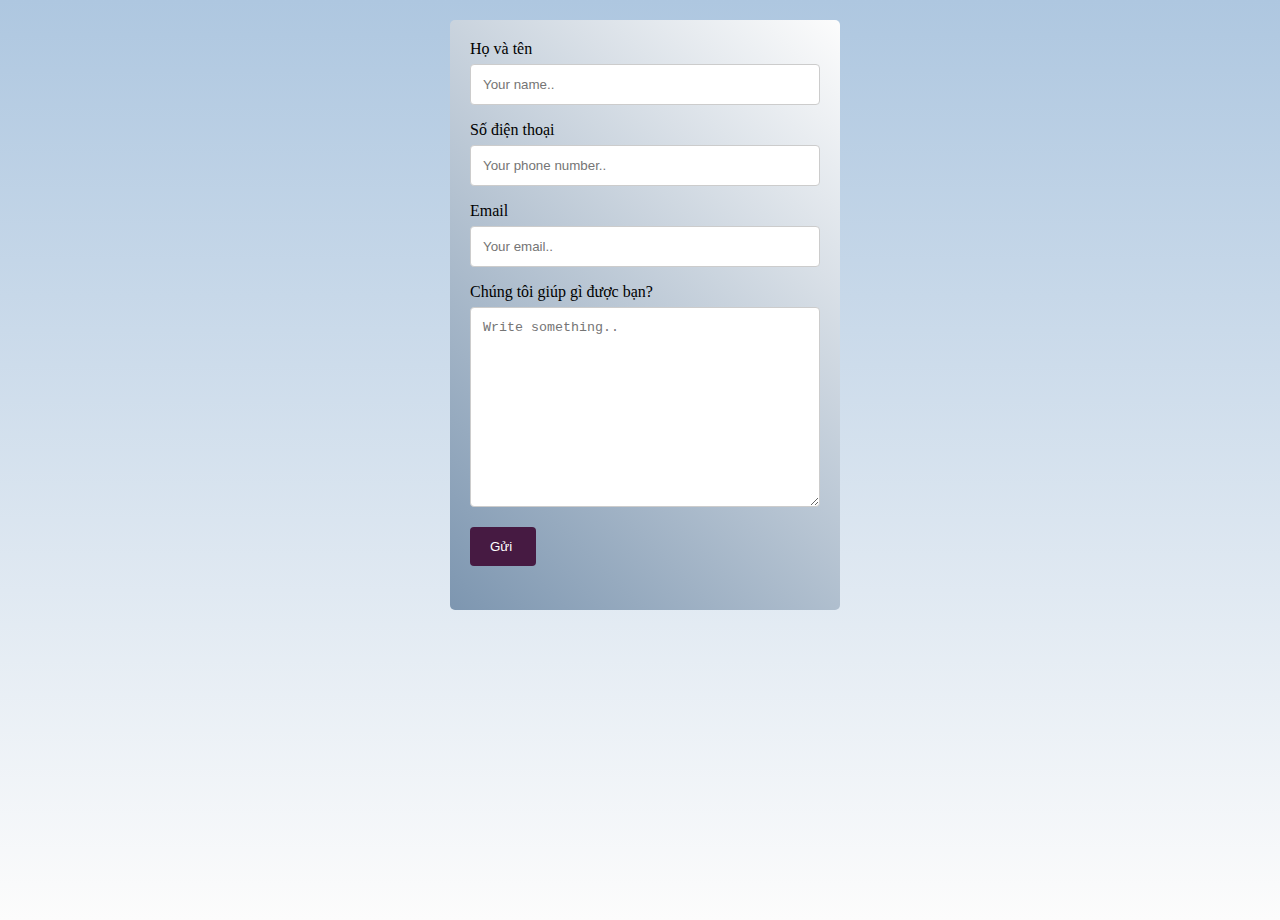
<file: nhóm Quỳnh Anh, Dương, Bách/CONTACT/contact.html>
<!DOCTYPE html>
<html lang="en">
  <head>
    <meta charset="UTF-8" />
    <meta http-equiv="X-UA-Compatible" content="IE=edge" />
    <meta name="viewport" content="width=device-width, initial-scale=1.0" />
    <title>Contact</title>
    <link rel="stylesheet" href="contact.css" />
    <script src="https://smtpjs.com/v3/smtp.js"></script>
  </head>
  <body>
    <div class="container">
      <form onsubmit="sendEmail(); reset();">
        <label for="fname">Họ và tên</label>
        <input
          type="text"
          id="fname"
          name="firstname"
          placeholder="Your name.."
        />

        <label for="lname">Số điện thoại</label>
        <input
          type="text"
          id="phone"
          name="phonenumber"
          placeholder="Your phone number.."
        />

        <label for="mail">Email</label>
        <input type="text" id="mail" name="email" placeholder="Your email.." />

        <label for="subject">Chúng tôi giúp gì được bạn?</label>
        <textarea 
          id="subject"
          name="subject"
          placeholder="Write something.."
          style="height: 200px"
        ></textarea>

        <input type="submit" value="Gửi " />
      </form>
    </div>
  
    <script>
      function sendEmail() {
    //     Email.send({
    // SecureToken : "ce445a09-4efd-4876-b031-9e278b0a1187",
    // To : 'namduongn306@gmail.com',
    // From : "namduongn306@gmail.com",
    // Subject : "This is the subject",
    // Body: "Họ và tên: " + document.getElementById("fname").value
    //       + "<br> Số điện thoại: " +document.getElementById("phone").value
    //       + "<br> Email: " +document.getElementById("mail").value
    //       + "<br> Ý kiến: " +document.getElementById("subject").value

    //     }).then((message) => alert("Đã gửi vào gmail"));
        Email.send({
          Host: "smtp.elasticemail.com",
          Username: "namduongn306@gmail.com",
          Password: "C3610E4D8748F5DB1282A2E3B8D5631D846A",
          To: "namduongn306@gmail.com",
          From: document.getElementById("mail").value,
          Subject: "New Contact Form Enquiry",
          Body: "Họ và tên: " + document.getElementById("fname").value
          + "<br> Số điện thoại: " +document.getElementById("phone").value
          + "<br> Email: " +document.getElementById("mail").value
          + "<br> Ý kiến: " +document.getElementById("subject").value

        }).then((message) => alert("Đã gửi vào gmail"));
      }
    </script>
  </body>
</html>
</file>
<file: nhóm Quỳnh Anh, Dương, Bách/CONTACT/contact.css>
*{
  margin: 0;
  padding: 0;
}

input[type=text], select,textarea {
    width: 100%; 
    padding: 12px; 
    border: 1px solid #ccc; 
    border-radius: 4px; 
    box-sizing: border-box; 
    margin-top: 6px; 
    margin-bottom: 16px; 
    resize: vertical 
  }
 
  input[type=submit] {
    background-color: #461A42;
    color: white;
    padding: 12px 20px;
    border: none;
    border-radius: 4px;
    cursor: pointer;
  }
  
  input[type=submit]:hover {
    background-color: #45a049;
  }
  
  /* Add a background color and some padding around the form */
  .container {
    margin-top: 20px;
    margin-bottom: 20px;
    margin-left: 450px;
    justify-content: center;
    border-radius: 5px;
    background: linear-gradient(45deg,   #7d96b0 , #fcfcfc);
    padding: 20px;
    width: 350px;
    height: 550px;
  } 

  body{
    min-height: 100vh;
    background: linear-gradient( #aec7e0 , #fcfcfc);
  }
</file>
